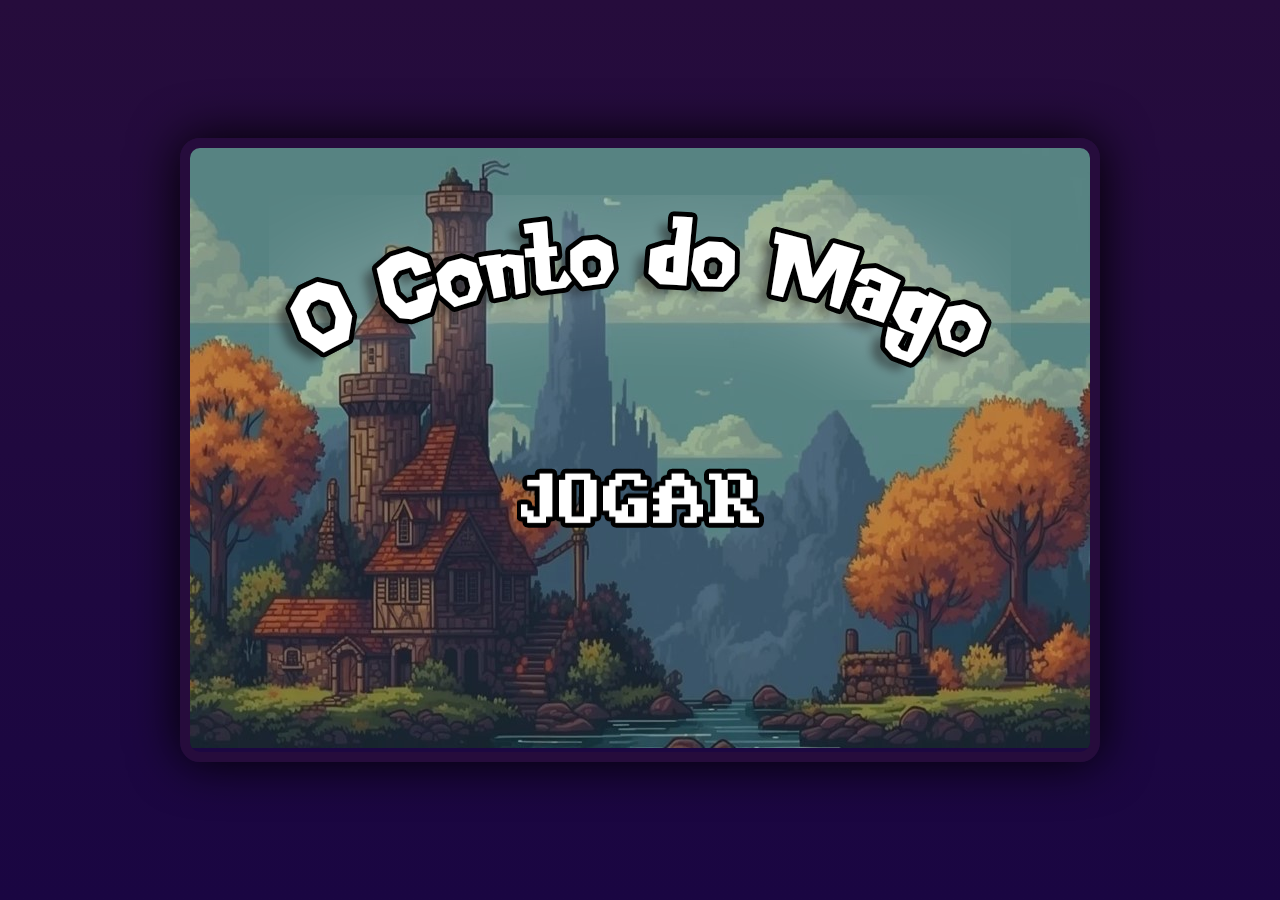
<file: Index.html>
<!DOCTYPE html>
<html lang="pt-br">
<head>
    <meta charset="UTF-8">
    <meta name="viewport" content="width=device-width, initial-scale=1.0">
    <link rel="shortcut icon" href="assets/wizardHat.ico" type="image/x-icon">
    <link rel="stylesheet" href="style/style.css">
    <script src="script/phaserMin.js"></script>
    <title>The Wizard's Tale</title>
</head>
<body>
    <div id="wizardGame"></div>
    <script src="script/gameStart.js"></script>
    <script src="script/gamePlay.js"></script>
    <script src="script/gameConfig.js"></script>
</body>
</html>
</file>
<file: style/style.css>
@charset "UTF-8";

* {
  box-sizing: border-box;
  padding: 0;
  margin: 0;
}

body {
  min-height: 100vh;
  display: flex;
  justify-content: center;
  align-items: center;
  margin: 0;
  background: linear-gradient(to bottom, #260c3c, #1a0642);
}

div#wizardGame {
  box-shadow: 0 0 50px #000;
  border-radius: 20px;
  position: relative;
  overflow: hidden;
  border: 10px solid #260c3c; /* Cor da borda externa */
  border-radius: 20px; /* Raio dos cantos */
}

.div#wizardGame:before,
.div#wizardGame:after {
  content: "";
  position: absolute;
  width: 100%;
  height: 100%;
}
.div#wizardGame:before {
  top: -10px;
  left: -10px;
  background: linear-gradient(
    135deg,
    #260c3c,
    #1a0642
  ); /* Gradiente da borda interna */
}
.div#wizardGame:after {
  bottom: -10px;
  right: -10px;
  background: linear-gradient(
    315deg,
    #260c3c,
    #1a0642
  ); /* Gradiente da borda interna */
}
</file>
